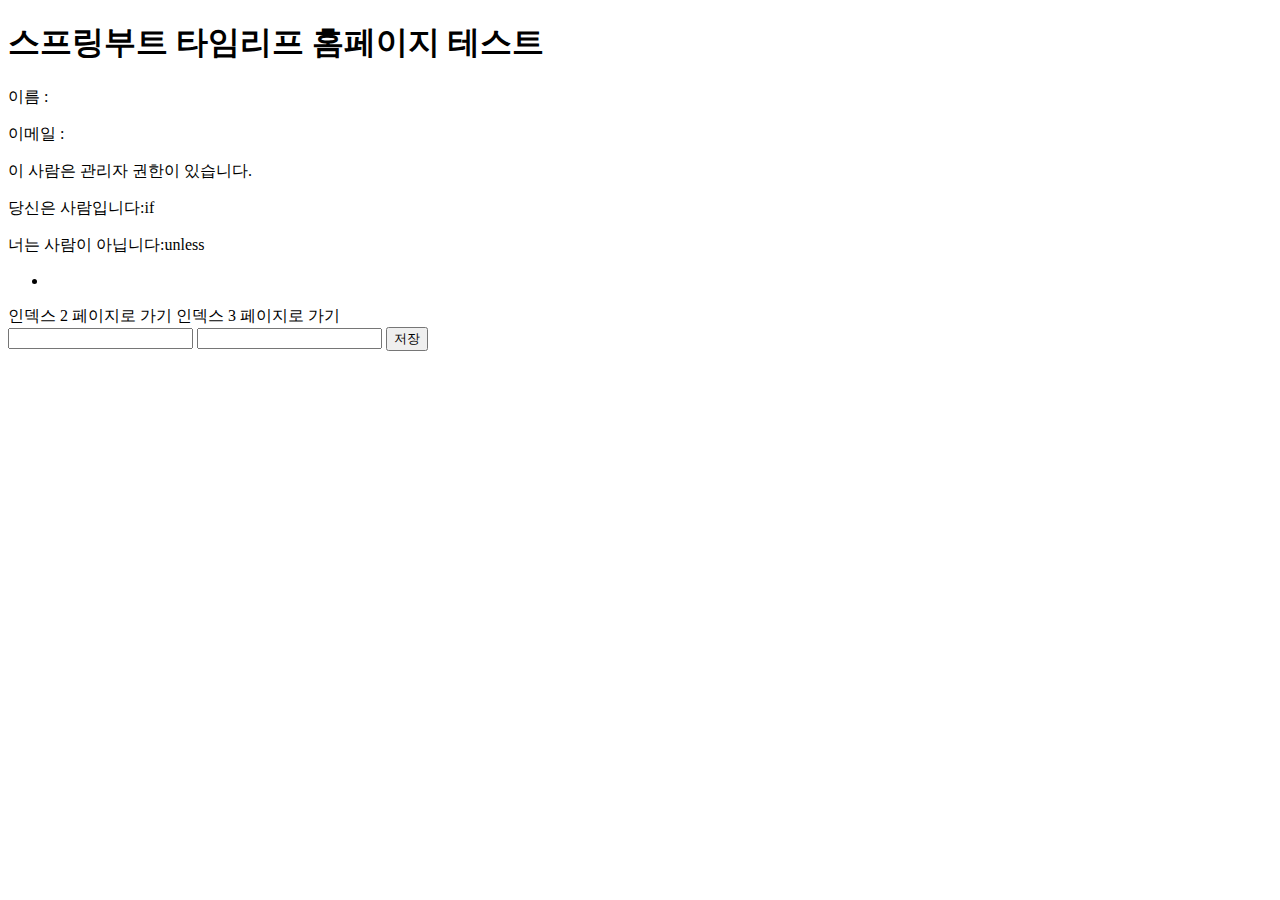
<file: src/main/resources/templates/index.html>
<!DOCTYPE html>
<html xmlns:th="http://www.thymeleaf.org" lang="ko">
<head>
    <meta charset="UTF-8">
    <title>Title</title>
</head>
<body>
<h1>스프링부트 타임리프 홈페이지 테스트</h1>
<div th:object="${user}">
    <p>이름 : <span th:text="*{username}"></span></p>
    <p>이메일 : <span th:text="*{email}"></span></p>
    <p th:if="*{admin}">이 사람은 관리자 권한이 있습니다.</p>

    <p th:if="${user.person}">당신은 사람입니다:if</p>
    <p th:unless="${user.person}">너는 사람이 아닙니다:unless</p>

    <ul th:each="item : ${iterData}">
        <li th:text="${item}"></li>
    </ul>

    <a th:href="@{index/2}">인덱스 2 페이지로 가기</a>
    <a th:href="@{index/3}">인덱스 3 페이지로 가기</a>

    <form th:action="@{/users}" method="post">
        <input type="text" name="userName">
        <input type="email" name="email">
        <button type="submit">저장</button>
    </form>
</div>
</body>
</html>
</file>
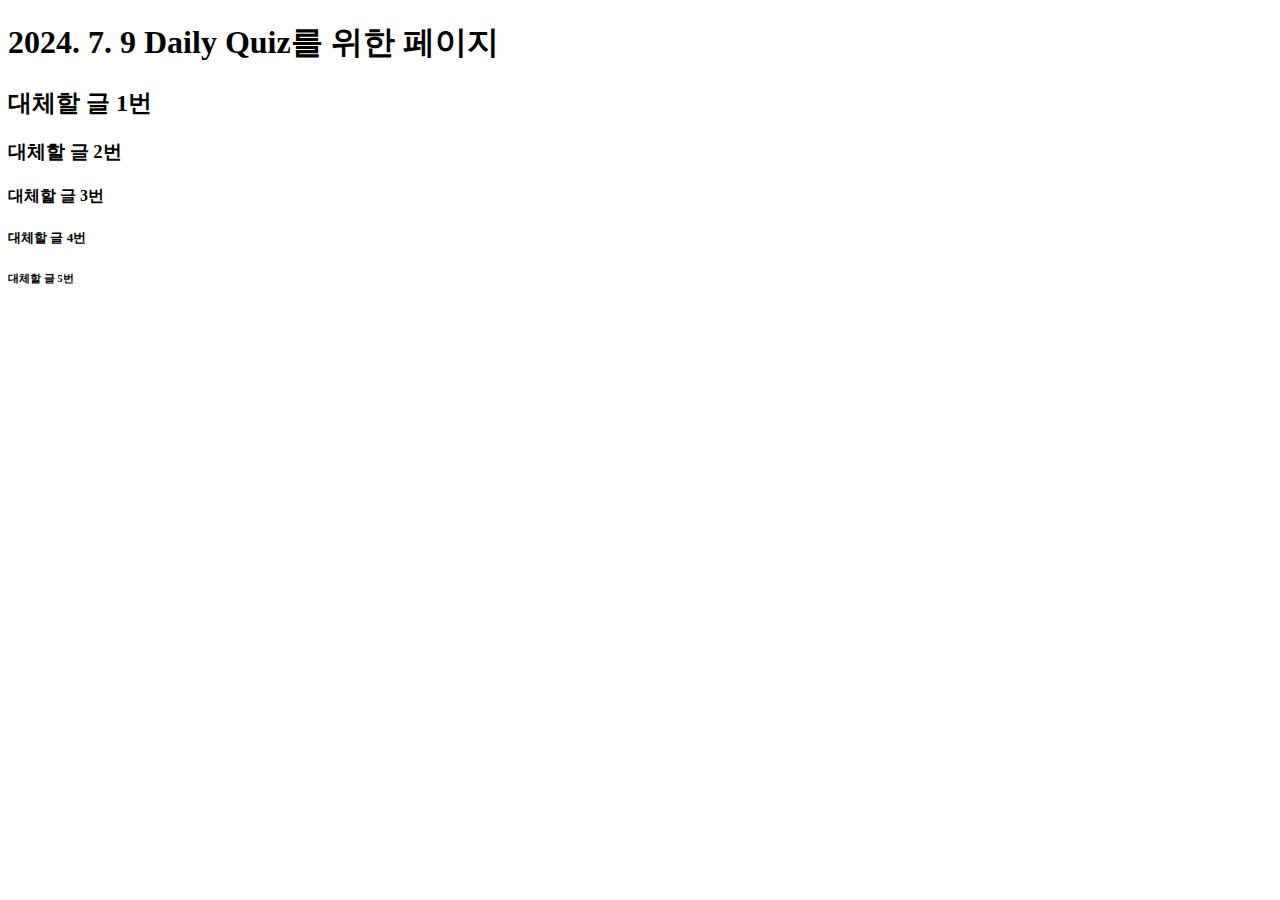
<file: src/main/resources/templates/daily0709.html>
<!DOCTYPE html>
<html xmlns:th="http://www.thymeleaf.org" lang="ko">
<head>
    <meta charset="UTF-8">
    <title>Title</title>
</head>
<body>
<h1>2024. 7. 9 Daily Quiz를 위한 페이지</h1>

<h2 th:text="${daily1}">대체할 글 1번</h2>
<h3 th:text="${daily2}">대체할 글 2번</h3>
<h4 th:text="${daily3}">대체할 글 3번</h4>
<h5 th:text="${daily4}">대체할 글 4번</h5>
<h6 th:text="${daily5}">대체할 글 5번</h6>
</body>
</html>
</file>
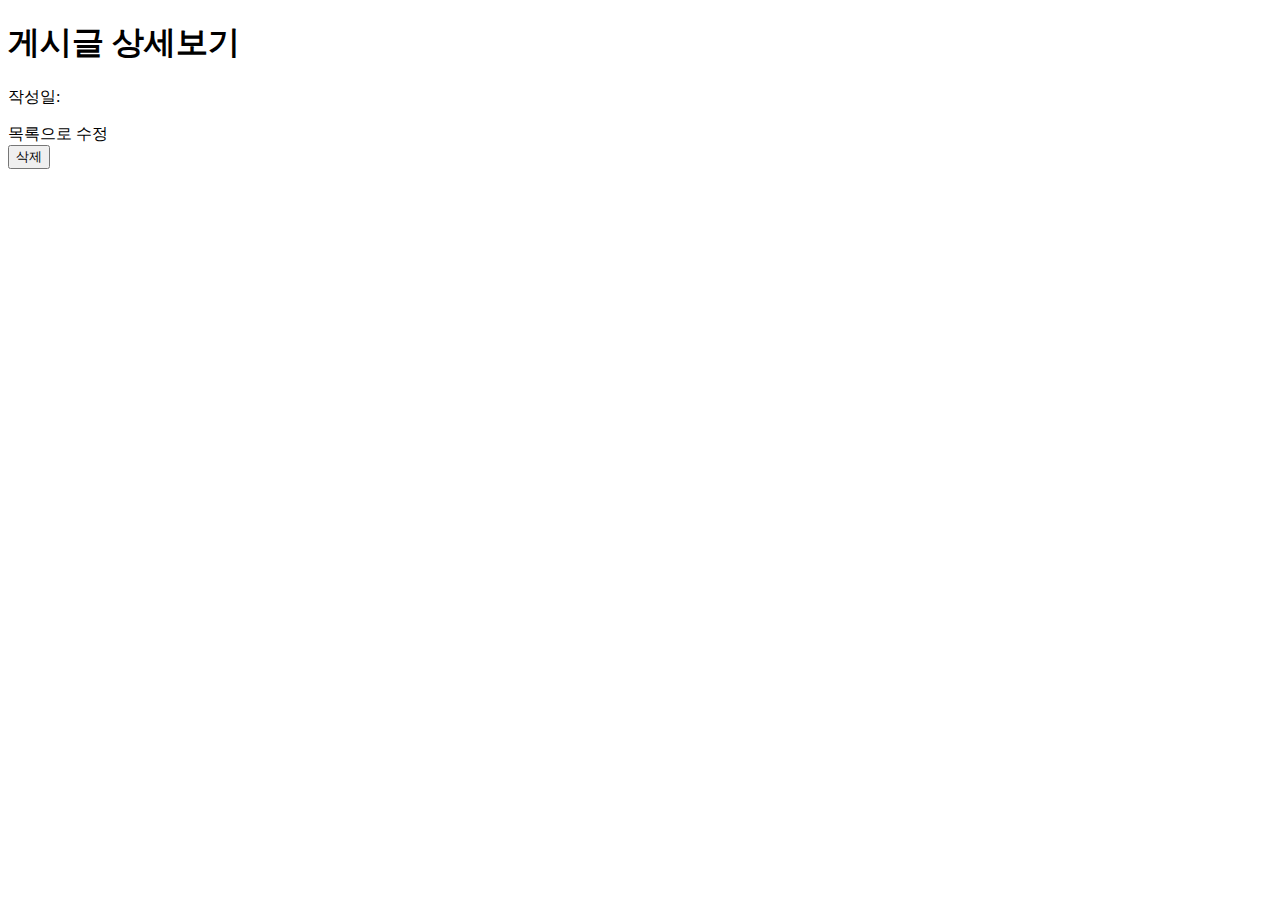
<file: src/main/resources/templates/post/detail.html>
<!DOCTYPE html>
<html xmlns:th="http://www.thymeleaf.org">
<head>
    <title>게시글 상세보기</title>
    <link rel="stylesheet" th:href="@{/css/style.css}" />
</head>
<body>
<h1>게시글 상세보기</h1>
<div class="post-detail">
    <h2 th:text="${post.title}"></h2>
    <p class="post-meta">
        작성일: <span th:text="${post.createAt}"></span>
    </p>
    <div class="post-content" th:text="${post.content}"></div>
    <div class="post-actions">
        <a th:href="@{/posts}">목록으로</a>
        <a th:href="@{/posts/{id}/edit(id=${post.id})}" class="edit-btn">수정</a>
        <form th:action="@{/posts/{id}/delete(id=${post.id})}" method="post" class="delete-form">
            <button type="submit">삭제</button>
        </form>

    </div>
</div>
</body>
</html>
</file>
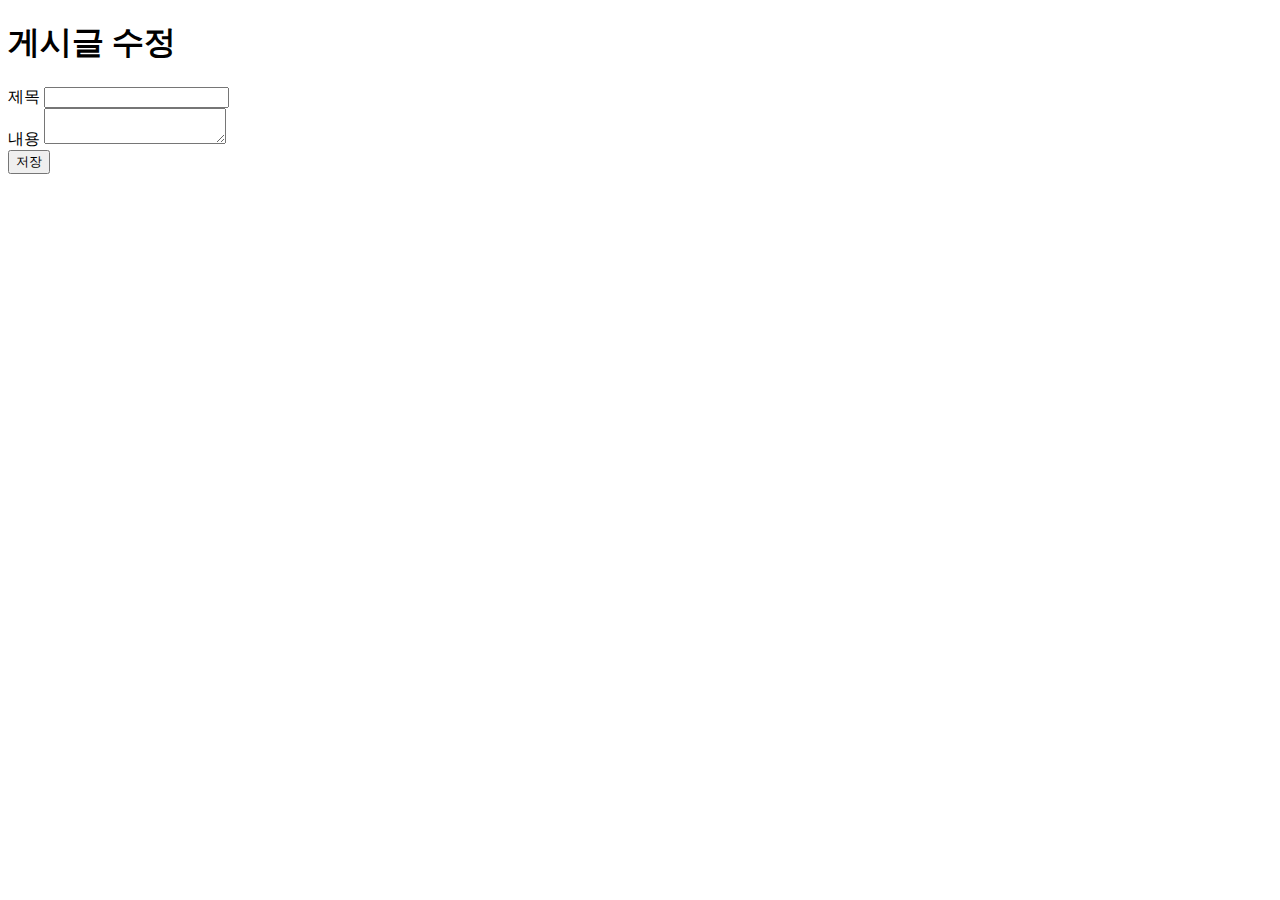
<file: src/main/resources/templates/post/edit.html>
<!DOCTYPE html>
<html xmlns:th="http://www.thymeleaf.org">
<head>
    <meta charset="UTF-8">
    <title>게시글 수정</title>
    <link rel="stylesheet" th:href="@{/css/style.css}" />
</head>
<body>
<h1>게시글 수정</h1>
<form th:action="@{/posts/{id}/edit(id=${post.id})}" method="post">
    <div>
        <label for="title">제목</label>
        <input type="text" id="title" name="title" th:value="${post.title}">
    </div>
    <div>
        <label for="content">내용</label>
        <textarea id="content" name="content" th:text="${post.content}"></textarea>
    </div>
    <button type="submit">저장</button>
</form>
</body>
</html>
</file>
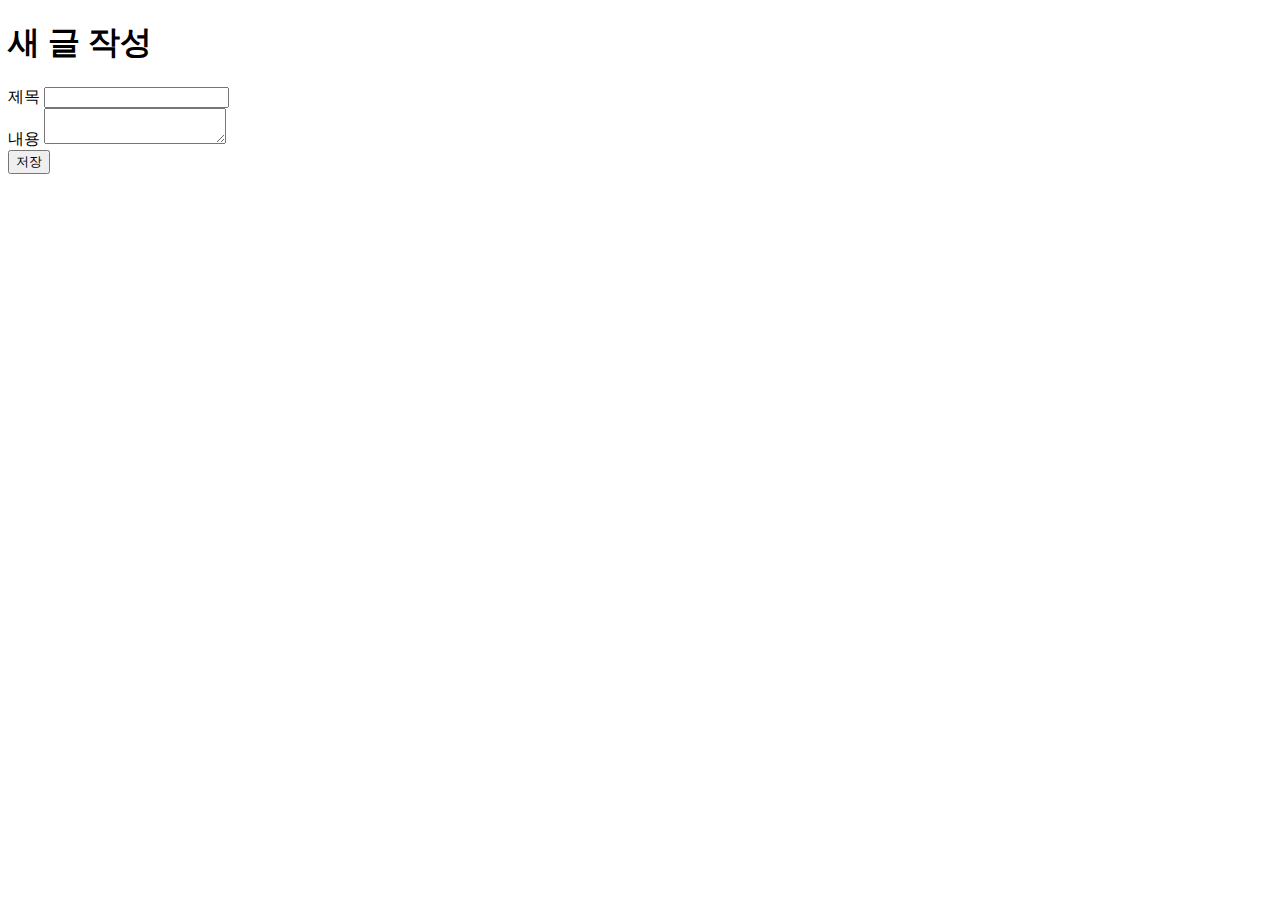
<file: src/main/resources/templates/post/form.html>
<!DOCTYPE html>
<html xmlns:th="http://www.thymeleaf.org">
<head>
    <title>새 글 작성</title>
    <link rel="stylesheet" th:href="@{/css/style.css}" />
</head>
<body>
<h1>새 글 작성</h1>
<form th:action="@{/posts}" method="post">
    <div>
        <label for="title">제목</label>
        <input type="text" id="title" name="title" />
    </div>
    <div>
        <label for="content">내용</label>
        <textarea id="content" name="content"></textarea>
    </div>
    <button type="submit">저장</button>
</form>
</body>
</html>
</file>
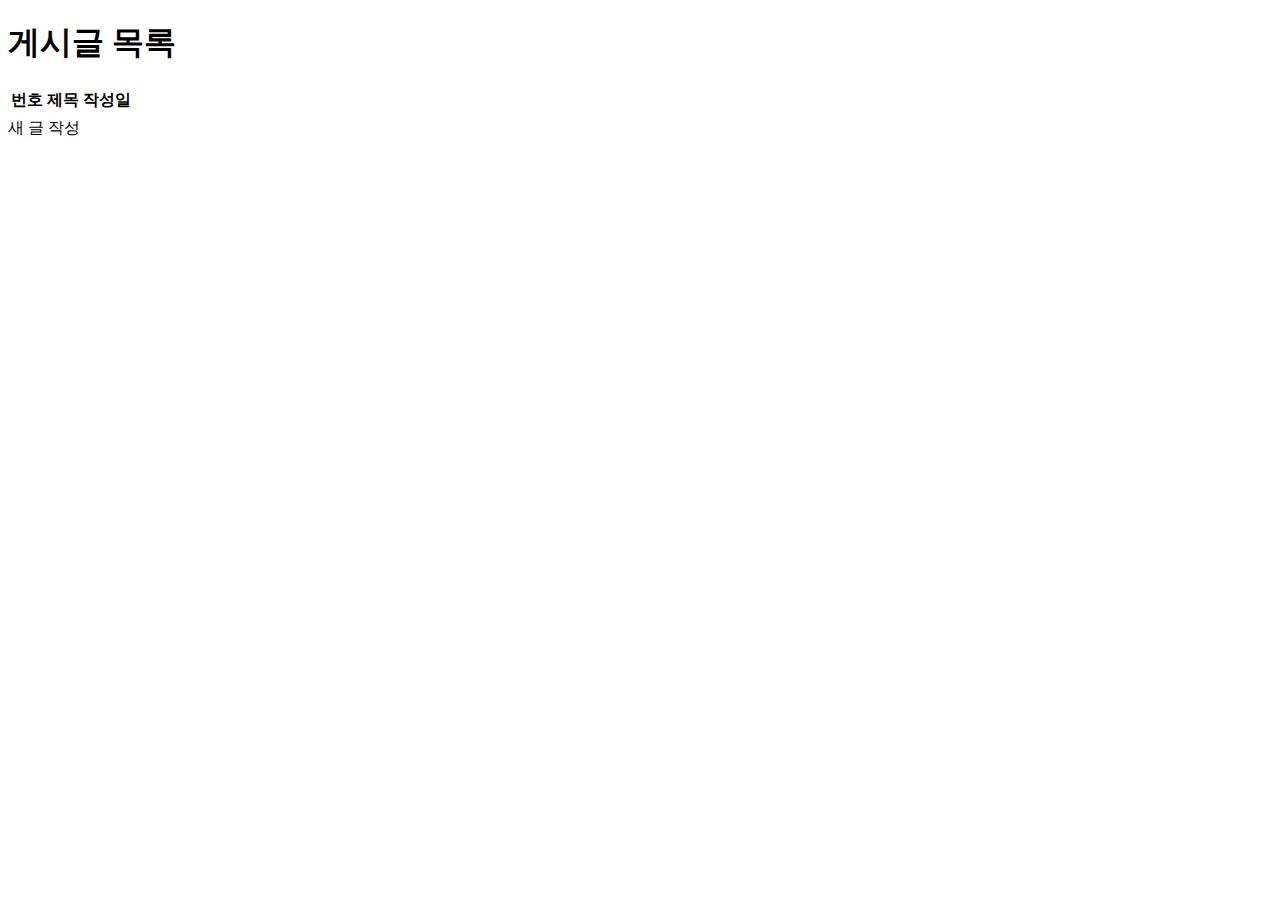
<file: src/main/resources/templates/post/list.html>
<!DOCTYPE html>
<html xmlns:th="http://www.thymeleaf.org">
<head>
    <title>게시판</title>
    <link rel="stylesheet" th:href="@{/css/style.css}" />
</head>
<body>
<h1>게시글 목록</h1>
<table>
    <thead>
    <tr>
        <th>번호</th>
        <th>제목</th>
        <th>작성일</th>
    </tr>
    </thead>
    <tbody>
    <tr th:each="post : ${posts}">
        <td th:text="${post.id}"></td>
        <td>
            <a th:href="@{/posts/{id}(id=${post.id})}" th:text="${post.title}"></a>
        </td>
        <td th:text="${post.createAt}"></td>
    </tr>
    </tbody>
</table>
<a th:href="@{/posts/new}">새 글 작성</a>
</body>
</html>
</file>
